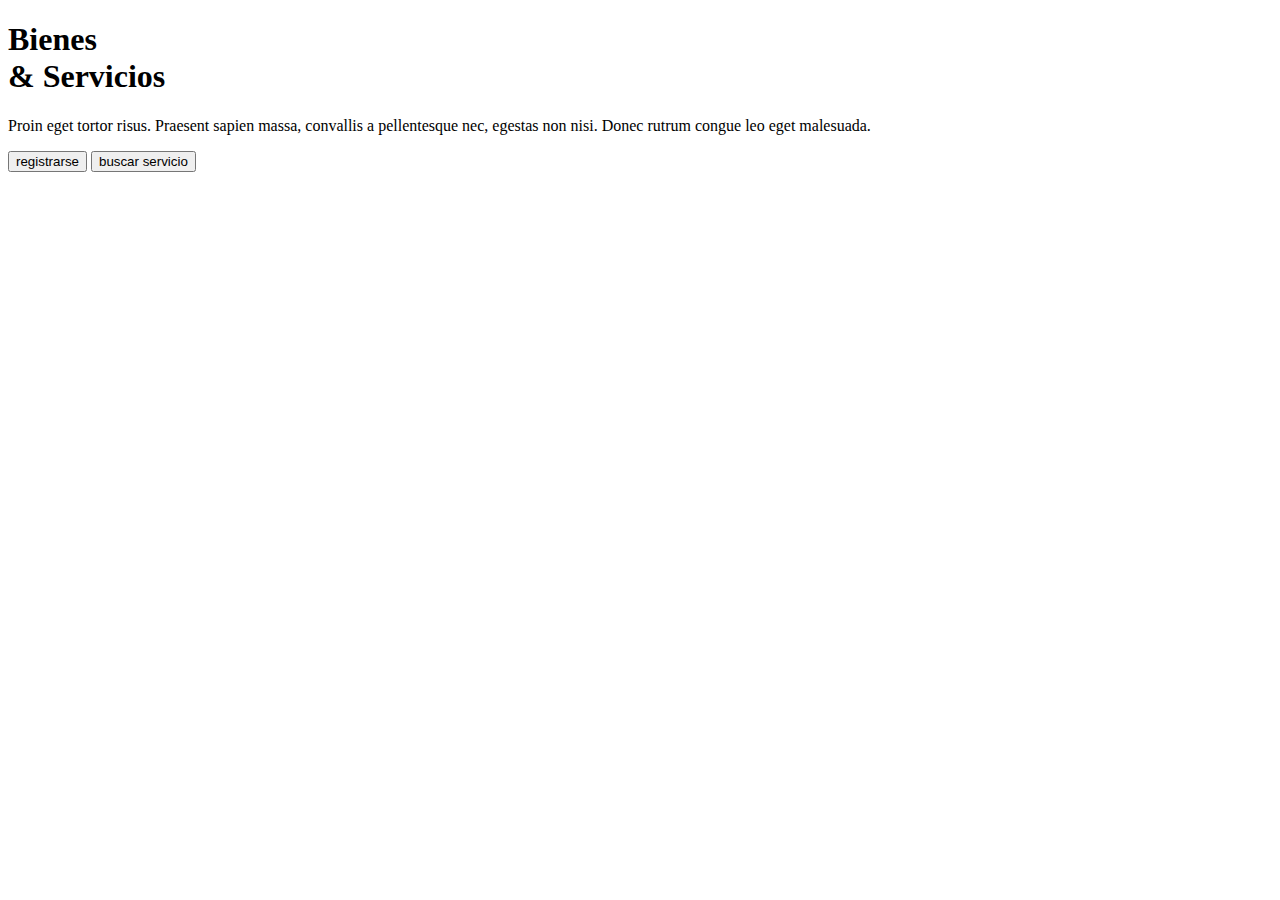
<file: target/classes/templates/index.html>
<!DOCTYPE html>
<!--
To change this license header, choose License Headers in Project Properties.
To change this template file, choose Tools | Templates
and open the template in the editor.
-->
<html xmlns:th="http://www.thymeleaf.org" xmlns="http://www.w3.org/1999/xhtml" >
    <head th:replace="./fragments/head :: head"></head>
    <body>
        <header th:replace="./fragments/navbar :: navbar">

        </header>  

     
     

        <main class='hero-section py-lg-5 py-3 position-absolute mt-5'>
                   <div class='container pt-5 mt-5'> 

                <div class='row'>
                    <div class='col col-12 col-md-6 d-flex  my-5 my-lg-0 '>
                        <div class='hero-section-text-content gap-3 gap-lg-4  d-flex flex-column'>
                            <h1 class='hero-section-title mt-auto'>
                                Bienes 
                                <br/>
                                & Servicios
                            </h1> 
                            <p>
                                Proin eget tortor risus. Praesent sapien massa, convallis a 
                                pellentesque nec, egestas non 
                                nisi. Donec rutrum congue leo eget malesuada. 
                            </p> 
                            <div class='gap-4 hero-section-btns-container d-flex mb-5 pb-4'>
                                <button class='btn  btn-main-project text-capitalize'>registrarse</button>
                                <button class='btn btn-main-project text-capitalize'>buscar servicio</button>
                            </div>
                        </div>     
                    </div>
                    <div class='col col-12 col-md-6 d-flex'>
                        <div class='img-container'>
                            <img class="img-fluid" th:src="@{images/heroImgNoBackgground.png}" >
                        </div>
                    </div>
                </div>
            </div>
        </main>

        <script> 
            const navHeight = document.querySelector('.main-navbar').clientHeight;
            const mainSection = document.querySelector('.hero-section');
            mainSection.style.transform = `translatey(-${navHeight}px)`
            mainSection.style.paddingTop = `translatey(${+navHeight*2}px)`
        </script>


    </body>
</html>
</file>
